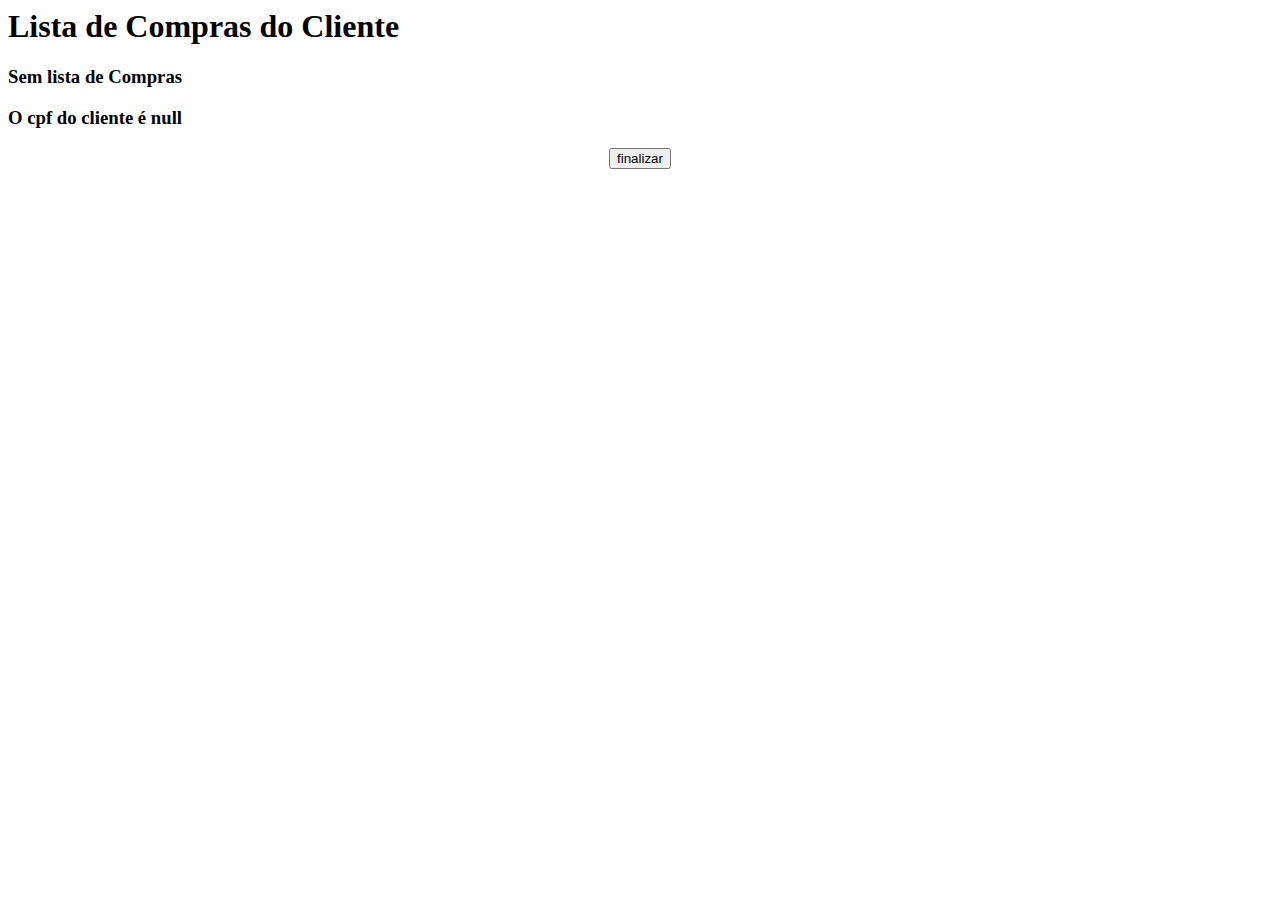
<file: compras.html>
<!DOCTYPE html>
<html lang="pt-BR">
<head>
    <meta charset="UTF-8">
    <meta http-equiv="X-UA-Compatible" content="IE=edge">
    <meta name="viewport" content="width=device-width, initial-scale=1.0">
    <title>Document</title>
    <script src="js/lista.js"></script>
    
</head>
<body onload ="listarCompras(); cpf_usuario(); btn_fim();">

</body>
</html>
</file>
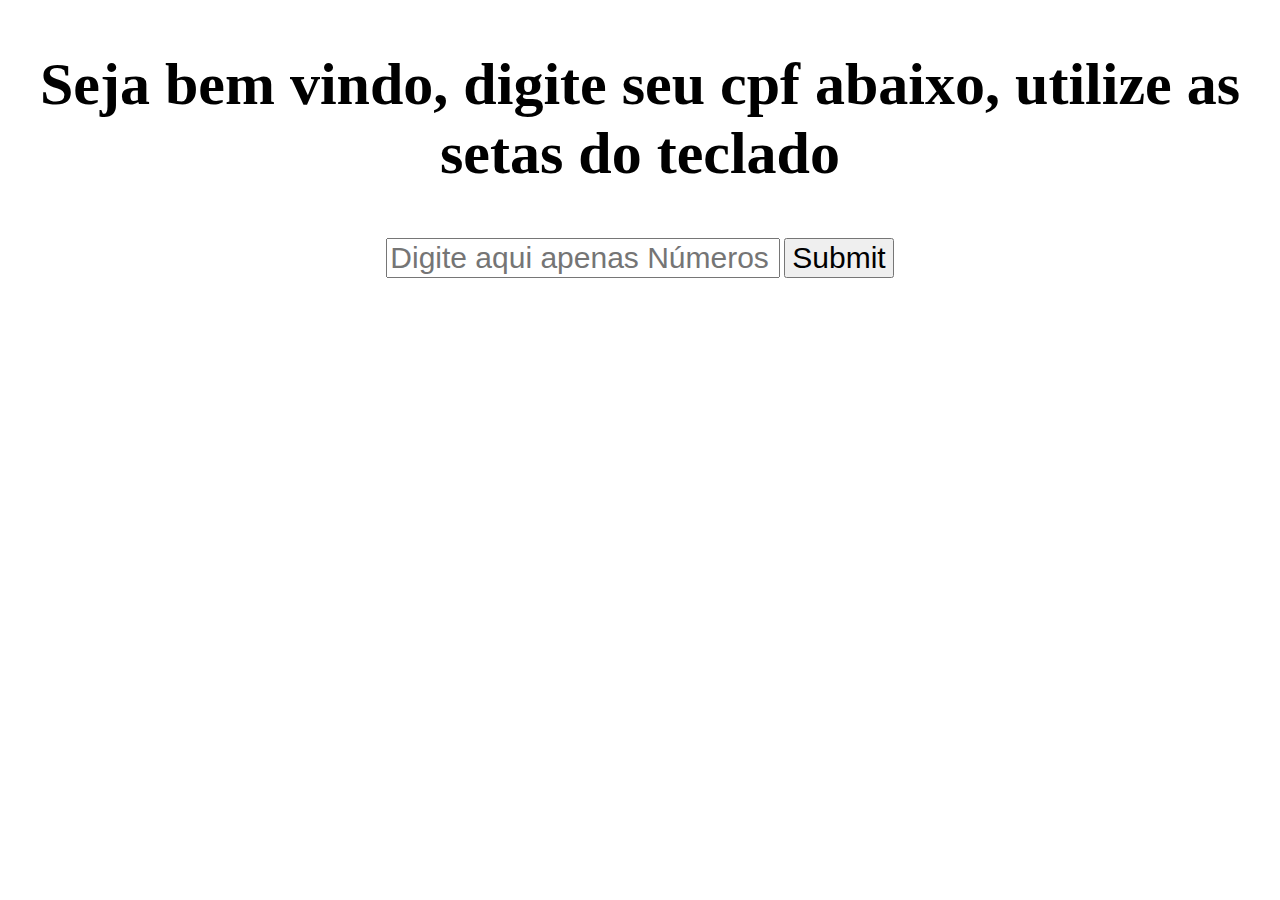
<file: login.html>
<!DOCTYPE html>
<html lang="pt-BR">
<head>
    <meta charset="UTF-8">
    <meta http-equiv="X-UA-Compatible" content="IE=edge">
    <meta name="viewport" content="width=device-width, initial-scale=1.0">
    <title>Tela de login</title>
    
</head>
<body>
  <center>
  <div style="font-size:40px">
      <h2>Seja bem vindo,
      digite seu cpf abaixo, utilize as setas do teclado</h2>
  </div>
  </center>
    <center>
    <form action="index.html" id="formu" >
        <label style="font-size:30px;"for="cpf"></label>
        <input style="font-size:30px;"type="text" value="" id="campo_cpf" placeholder="Digite aqui apenas Números e tecle enter">
        <input style="font-size:30px;"type="submit" onclick="Salvar_cpf(document.getElementById('campo_cpf').value)">
    </form>
    </center>
<script>
    function Salvar_cpf(cpf_user)
    {
        localStorage.setItem("cpf_user1",cpf_user);
        alert('cpf salvo com sucesso');
    }

</script>

</body>
<script type="text/javascript" src="js/login.js"></script>
</html>
</file>
